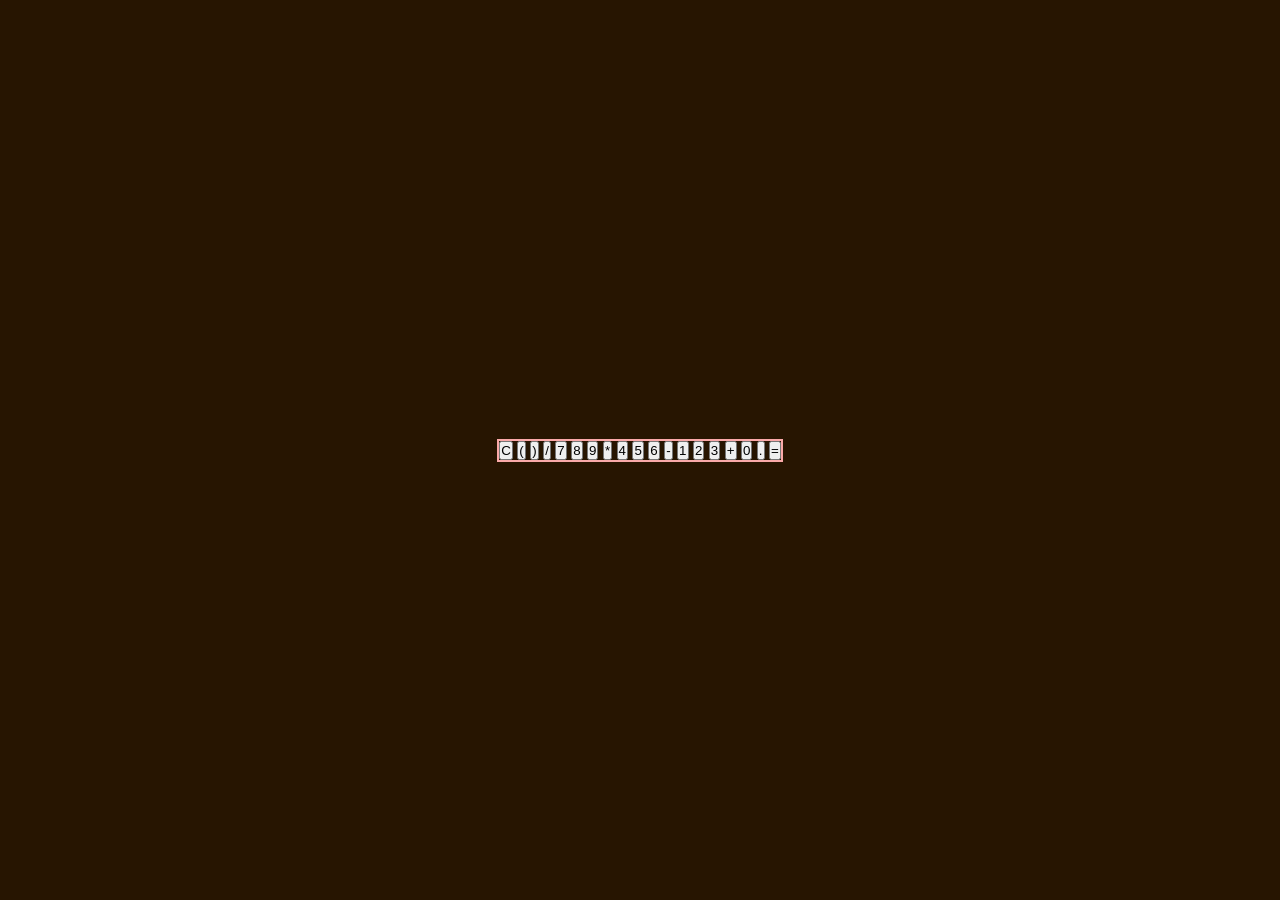
<file: index.html>
<!DOCTYPE html>
<html lang="en">
<head>
    <meta charset="UTF-8">
    <meta http-equiv="X-UA-Compatible" content="IE=edge">
    <meta name="viewport" content="width=device-width, initial-scale=1.0">
    <link rel="stylesheet" href="./style.css">
    <title>calculatrice</title>
</head>
<body>
 <script src="./calculer.js"></script>  
 <div class="calculatrice">
 <div class="affiche"></div>
 <div class="bot">
    <button data-key="8" class="bouton">C</button>
    <button data-key="53" class="bouton">(</button>
    <button data-key="219" class="bouton">)</button>
    <button data-key="111" class="bouton">/</button>
    <button data-key="103" class="bouton">7</button>
    <button data-key="104" class="bouton">8</button>
    <button data-key="105" class="bouton">9</button>
    <button data-key="106" class="bouton">*</button>
    <button data-key="100" class="bouton">4</button>
    <button data-key="101" class="bouton">5</button>
    <button data-key="102" class="bouton">6</button>
    <button data-key="109" class="bouton">-</button>
    <button data-key="97" class="bouton">1</button>
    <button data-key="98" class="bouton">2</button>
    <button data-key="99" class="bouton">3</button>
    <button data-key="107" class="bouton">+</button>
    <button data-key="96" class="bouton">0</button>
    <button data-key="110" class="bouton">.</button>
    <button data-key="13" class="bouton">=</button>
 </div>
</div>
</body>
</html>
</file>
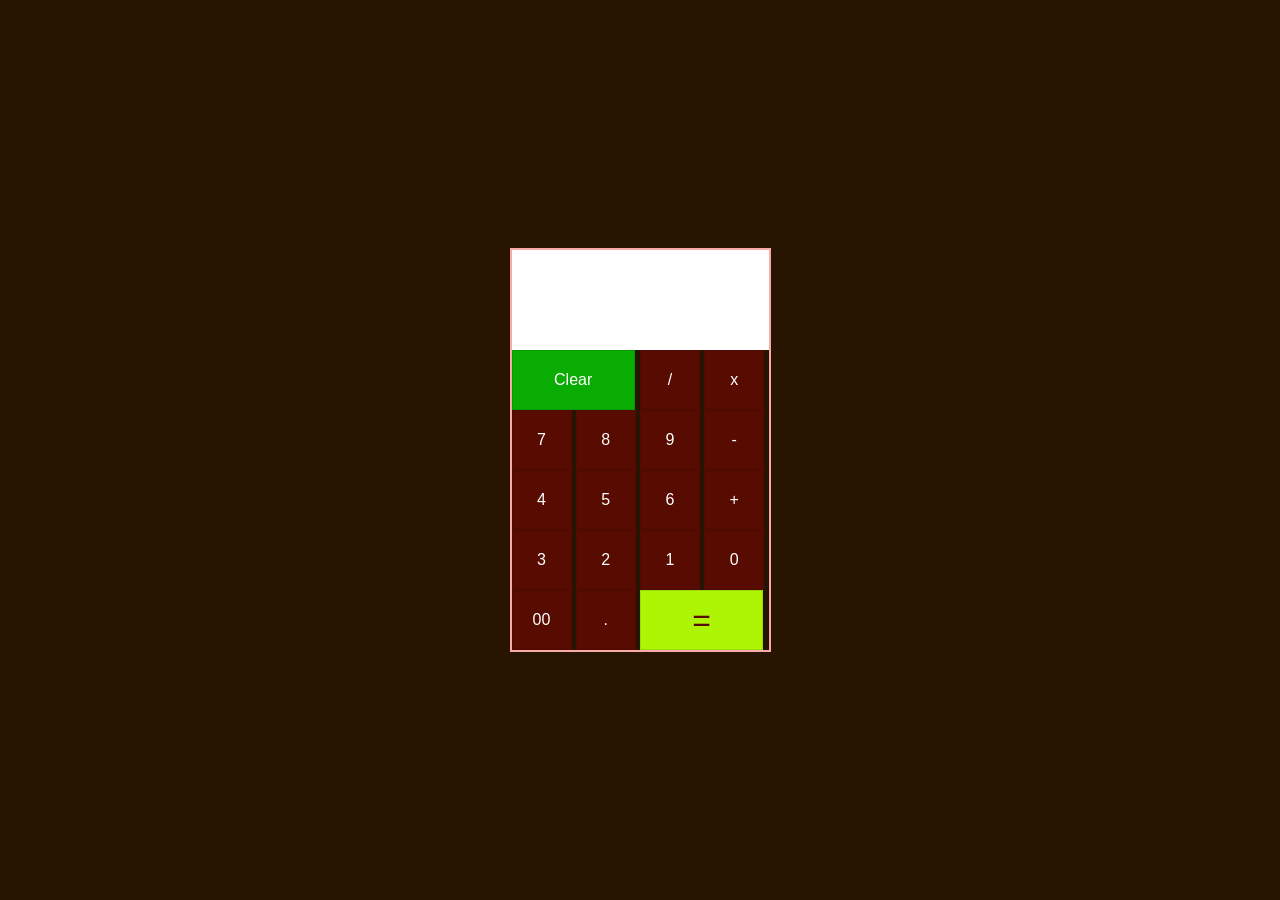
<file: calculatrice.html>
<!DOCTYPE html>
<html lang="fr">
<head>
    <meta charset="UTF-8">
    <meta http-equiv="X-UA-Compatible" content="IE=edge">
    <meta name="viewport" content="width=device-width, initial-scale=1.0">
    <title>calculatrice</title>
    <link rel="stylesheet" href="style.css">
</head>
<body>
    <form name="calc" class="calculatrice">
    <input type="text" class="value" name="txt" readonly="">
    <span class="num effacer" onclick="document.calc.txt.value =''">Clear</span>
    <span class="num" onclick="document.calc.txt.value +='/'">/</span>
    <span class="num" onclick="document.calc.txt.value +='*'">x</span>
    <span class="num" onclick="document.calc.txt.value +='7'">7</span>
    <span class="num" onclick="document.calc.txt.value +='8'">8</span>
    <span class="num" onclick="document.calc.txt.value +='9'">9</span>
    <span class="num" onclick="document.calc.txt.value +='-'">-</span>
    <span class="num" onclick="document.calc.txt.value +='4'">4</span>
    <span class="num" onclick="document.calc.txt.value +='5'">5</span>
    <span class="num" onclick="document.calc.txt.value +='6'">6</span>
    <span class="num" onclick="document.calc.txt.value +='+'">+</span>
    <span class="num" onclick="document.calc.txt.value +='3'">3</span>
    <span class="num" onclick="document.calc.txt.value +='2'">2</span>
    <span class="num" onclick="document.calc.txt.value +='1'">1</span>
    <span class="num" onclick="document.calc.txt.value +='0'">0</span>
    <span class="num" onclick="document.calc.txt.value +='00'">00</span>
    <span class="num" onclick="document.calc.txt.value +='.'">.</span>
    <span class="num egale" onclick="document.calc.txt.value =eval(calc.txt.value)">=</span>

    </form>

</body>
</html>
</file>
<file: style.css>
*{
    margin : 0;
    padding: 0;
    box-sizing: border-box;
    font-family: sans-serif;
}

body{
display: flex;
align-items: center;
justify-content: center;
height: 100vh;
background-color: #271501;
}

.calculatrice{
    position: relative;
    display: grid;
    border: 2px solid rgb(250, 169, 169);
    
}
.calculatrice .value{
    grid-column: span 4;
    height: 100px;
    text-align: right;
    border: 0;
    padding: 10px;
    font-size: 19px;
    outline: 0;
}
.calculatrice span{
    display: grid;
    width: 60px;
    height: 60px;
    color: white;
    background-color: #580b01;
    place-items: center;
    border: 1px solid rgb(0,0,0,0.1);
    cursor: pointer;
}
.calculatrice span:active{
    background-color: rgb(9, 172, 3);
    color: #111;

}
.calculatrice span.effacer{
    grid-column: span 2;
    width: 96%;
    background-color: rgb(9, 172, 3);
}
.calculatrice span.egale{
    grid-column: span 2;
    width: 96%;
    background-color:#adf504 ;
    color: #580b01;
    font-size: 2rem;
}
</file>
